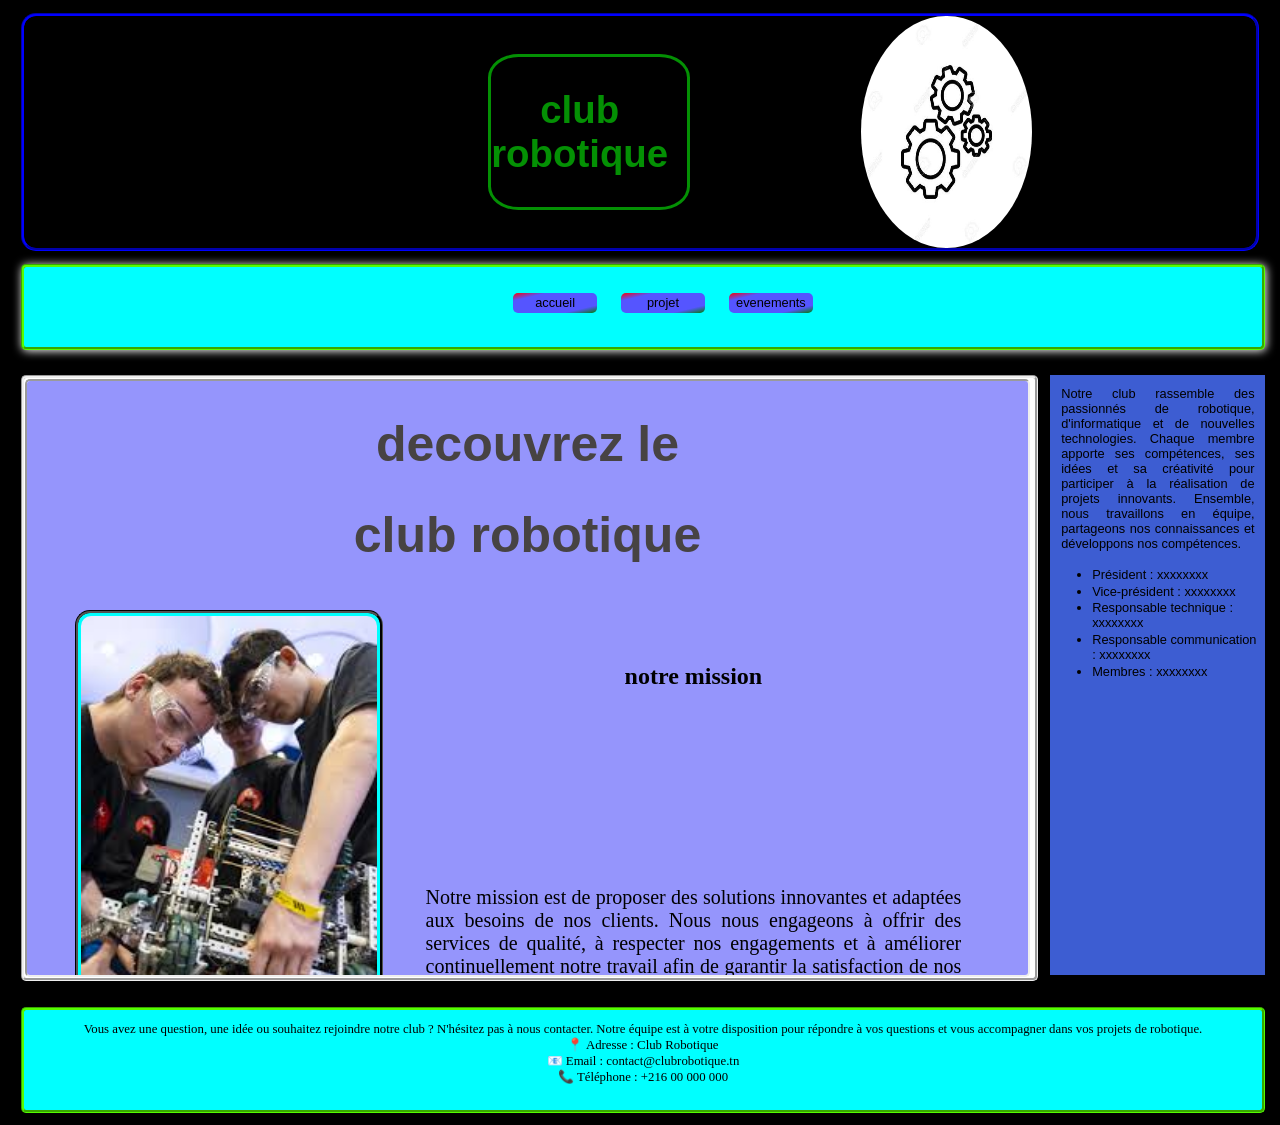
<file: index.html>
<!DOCTYPE html>
<html lang="en">
  <head>
    <meta charset="UTF-8" />
    <meta http-equiv="X-UA-Compatible" content="IE=edge" />
    <meta name="viewport" content="width=device-width, initial-scale=1.0" />
    <title>group robotique</title>
    <link rel="stylesheet" href="style/style.pc.css" media="screen and (min-width: 769px)">
    <link rel="stylesheet" href="style/style.mobile.css" media="screen and (max-width: 768px)">
  </head>
  <body>
    <header>
      <h3 id="txt1">club <br>robotique</h3>
      <img src="images/tp2_n1_images.jpg" alt="" id="img1">
    </header>
    <nav>
      <center>
      <ul>
        <li class="li"><a target="pg1" href="page/accuei.html">accueil</a></li>
        <li class="li"><a target="pg1" href="page/projat.html">projet</a></li>
        <li class="li"><a target="pg1" href="page/evenements.html">evenements</a></li>
      </ul>
      </center>
    </nav>
    <div>
    <aside>
      <iframe src="page/accuei.html" name="pg1"></iframe>
    </aside>
    <main>
      <p id="p1">
        Notre club rassemble des passionnés de robotique, d'informatique et de nouvelles technologies. Chaque membre apporte ses compétences, ses idées et sa créativité pour participer à la réalisation de projets innovants. Ensemble, nous travaillons en équipe, partageons nos connaissances et développons nos compétences.
      </p>
      <ul id="ul">
        <li class="li2">Président                 : xxxxxxxx</li>
        <li class="li2">Vice-président            : xxxxxxxx</li>
        <li class="li2">Responsable technique     : xxxxxxxx</li>
        <li class="li2">Responsable communication : xxxxxxxx</li>
        <li class="li2">Membres                   : xxxxxxxx</li>
      </ul>
    </main>
    </div>
    <footer>
      <p id="p2">Vous avez une question, une idée ou souhaitez rejoindre notre club ? N'hésitez pas à nous contacter. Notre équipe est à votre disposition pour répondre à vos questions et vous accompagner dans vos projets de robotique.

      <br>  📍 Adresse : Club Robotique
      <br>  📧 Email : contact@clubrobotique.tn
      <br>  📞 Téléphone : +216 00 000 000</p>
    </footer>
  </body>
</html>
</file>
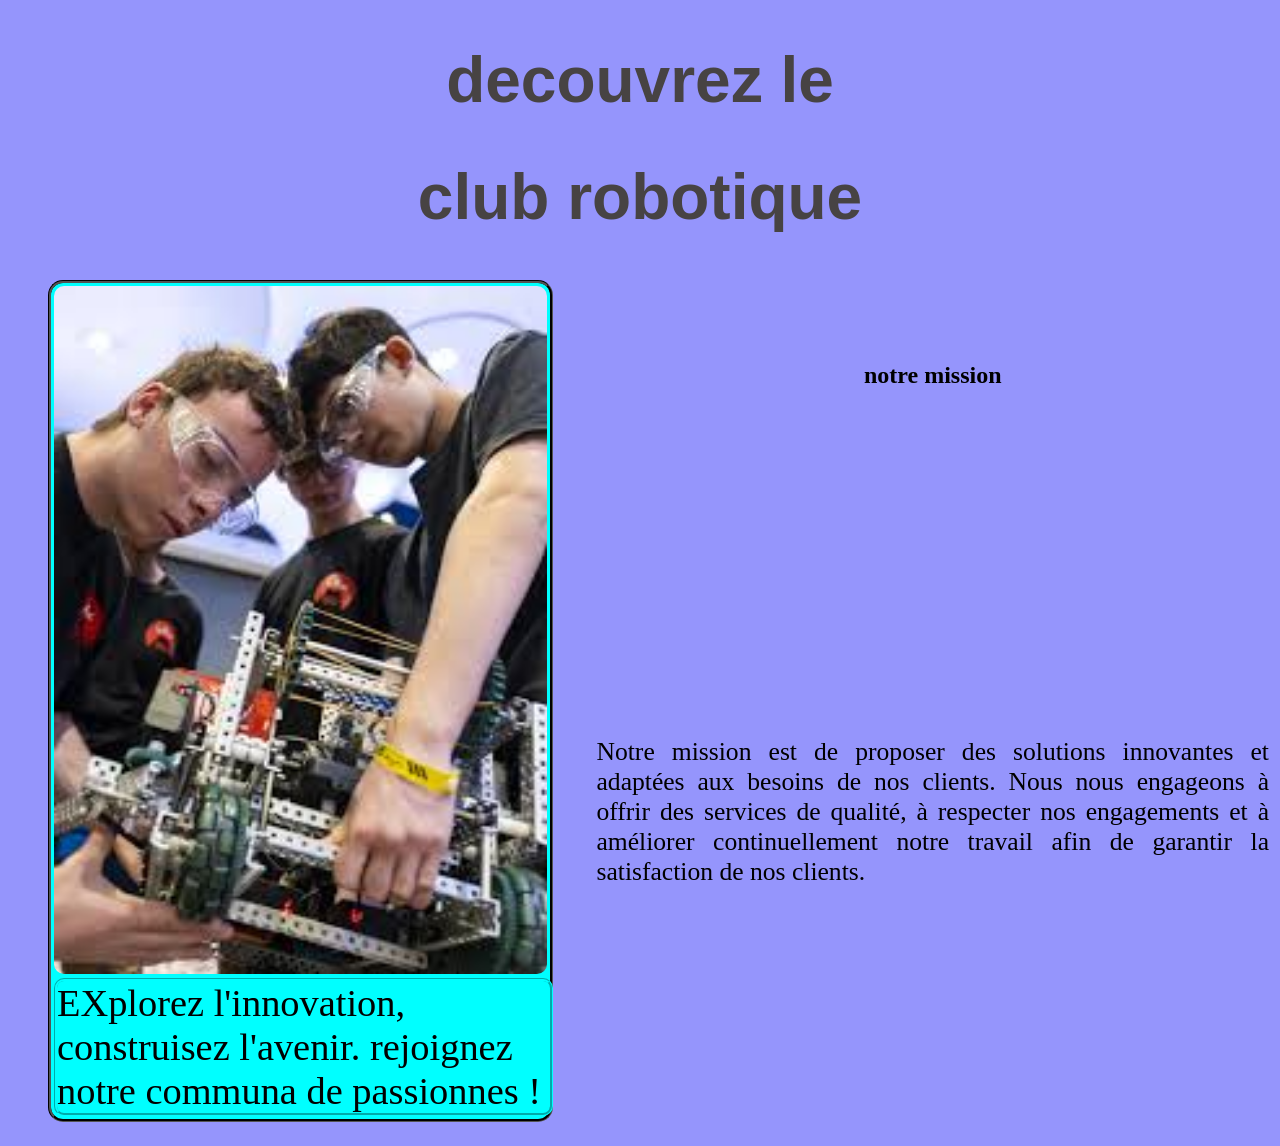
<file: accuei.html>
<!DOCTYPE html>
<html lang="en">
<head>
    <meta charset="UTF-8">
    <meta http-equiv="X-UA-Compatible" content="IE=edge">
    <meta name="viewport" content="width=device-width, initial-scale=1.0">
    <title>Document</title>
</head>
<body>
    <h1>decouvrez le</h1>
    <h1>club robotique</h1>
    <div>
    <figure>
      <img src="images/tp2_n2_images.jpg" alt="" id="img2" >
      <figcaption>EXplorez l'innovation, construisez l'avenir. rejoignez notre communa de passionnes !</figcaption>
    </figure>
    <table>
      <tr><th><h2>notre mission</h2></th></tr>
      <tr><td><p>Notre mission est de proposer des solutions innovantes et adaptées aux besoins de nos clients. Nous nous engageons à offrir des services de qualité, à respecter nos engagements et à améliorer continuellement notre travail afin de garantir la satisfaction de nos clients.</p></td></tr>
    </table>
    </div>
</body>
<style>
  h1{
    font-size: 2vw;
    text-align: center;
    color: rgb(71, 67, 67);
    font-size: 5vw;
    margin-bottom: 30px;
    font-family: -apple-system, BlinkMacSystemFont, 'Segoe UI', Roboto, Oxygen, Ubuntu, Cantarell, 'Open Sans', 'Helvetica Neue', sans-serif;
      animation-name: th1;
      animation-duration: 2s;
      animation-iteration-count: infinite;
  }
  @keyframes th1 {
      0%{color: rgb(255, 255, 255);}
      18%{color: rgb(255, 255, 0);}
      36%{color: rgb(255,0, 0);}
      54%{color: rgb(0, 0, 0)red;}
      72%{color: rgb(0, 0, 255);}
      90%{color: rgb(0, 255, 255);}
      100%{color: rgb(255,255, 255);}
  }
  body{
    background-color: rgb(149, 149, 252);
  
  }
  img{
    border-radius: 10px;
    width: 100%;
  }
  figcaption{
    width: 100%;
    font-size: 3vw;
    border-radius: 10px;
    border-style: groove;
    border-color: aqua;
    
  }
  figure{
    background-color: aqua;
    border-radius: 15px;
    border-style: groove;
    border-color: black;
    border-width: 3px;
    width: 40%;
    padding: 3px;
    height: 100%;
  }
  div{
    display: flex;
  }
  p{
    text-align: justify;
    font-size: 2vw;
  }
  table{
    width: 55%;
  }
</style>
</html>
</file>
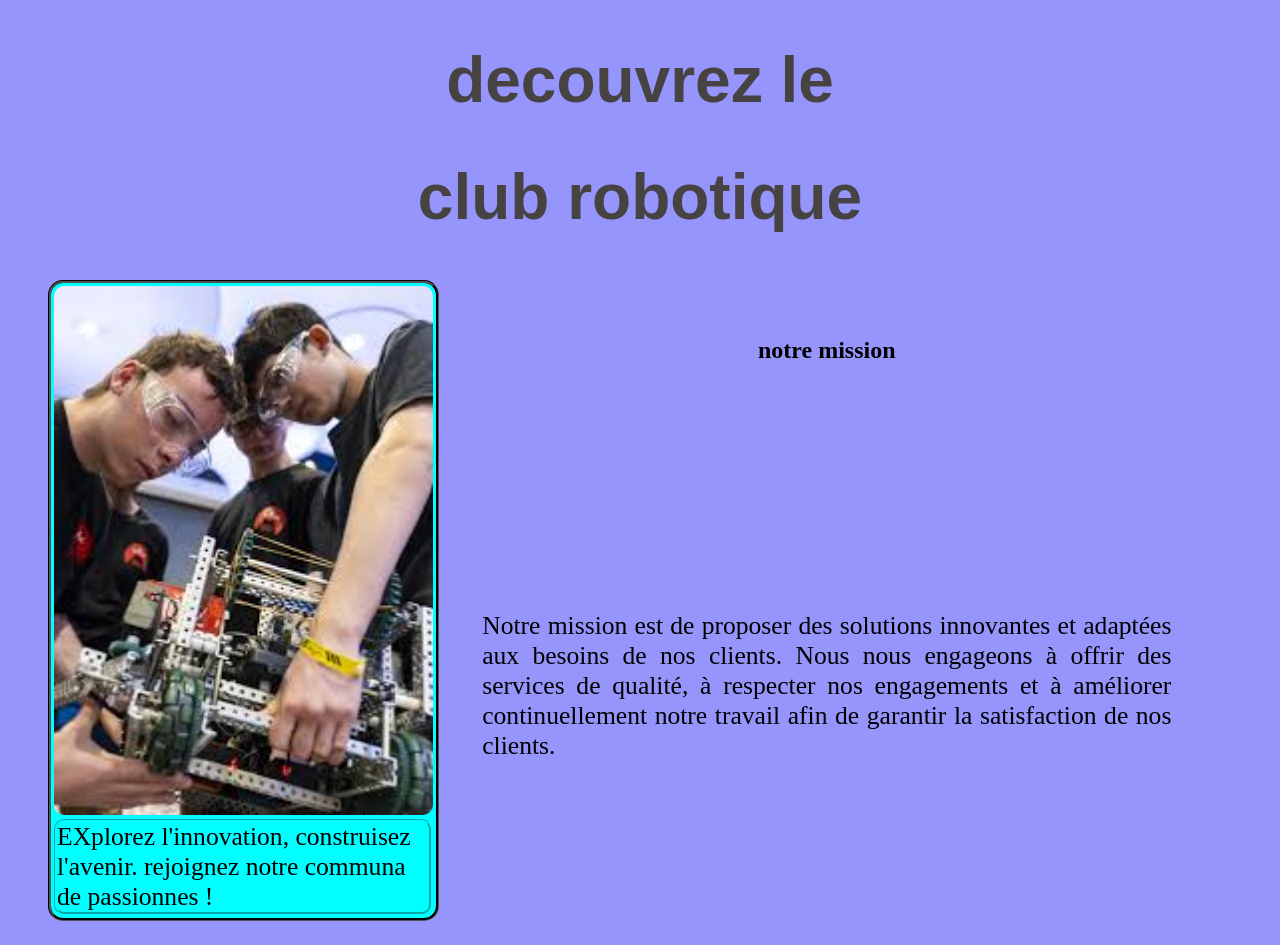
<file: page/accuei.html>
<!DOCTYPE html>
<html lang="en">
<head>
    <meta charset="UTF-8">
    <meta http-equiv="X-UA-Compatible" content="IE=edge">
    <meta name="viewport" content="width=device-width, initial-scale=1.0">
    <title>Document</title>
    <link rel="stylesheet" href="../style/style_pages.pc.css" media="screen and (min-width: 769px)">
    <link rel="stylesheet" href="../style/style_pages.mobile.css" media="screen and (max-width: 768px)">
</head>
<body>
    <h1>decouvrez le</h1>
    <h1>club robotique</h1>
    <div>
    <figure>
      <img src="../images/tp2_n2_images.jpg" alt="" id="img2" >
      <figcaption>EXplorez l'innovation, construisez l'avenir. rejoignez notre communa de passionnes !</figcaption>
    </figure>
    <table>
      <tr><th><h2>notre mission</h2></th></tr>
      <tr><td><p>Notre mission est de proposer des solutions innovantes et adaptées aux besoins de nos clients. Nous nous engageons à offrir des services de qualité, à respecter nos engagements et à améliorer continuellement notre travail afin de garantir la satisfaction de nos clients.</p></td></tr>
    </table>
    </div>
</body>
</html>
</file>
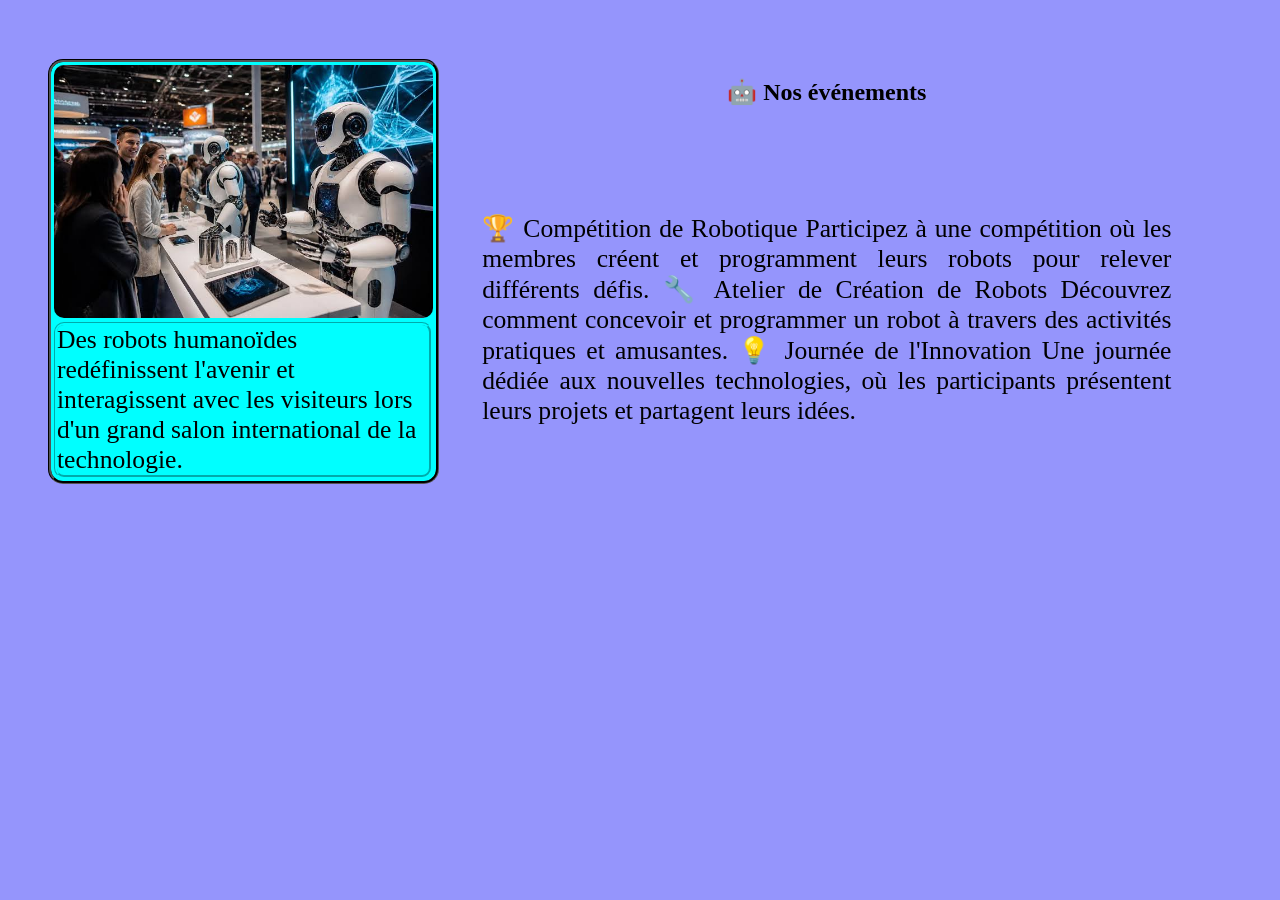
<file: page/evenements.html>
<!DOCTYPE html>
<html lang="en">
<head>
    <meta charset="UTF-8">
    <meta http-equiv="X-UA-Compatible" content="IE=edge">
    <meta name="viewport" content="width=device-width, initial-scale=1.0">
    <title>Document</title>
    <link rel="stylesheet" href="../style/style_pages.pc.css" media="screen and (min-width: 769px)">
    <link rel="stylesheet" href="../style/style_pages.mobile.css" media="screen and (max-width: 768px)">
</head>
<body>
    <h1></h1>
    <h1></h1>
    <div>
    <figure>
      <img src="../images/tp2_n4_images.jpg" alt="" id="img2" >
      <figcaption>Des robots humanoïdes redéfinissent l'avenir et interagissent avec les visiteurs lors d'un grand salon international de la technologie.</figcaption>
    </figure>
    <table>
      <tr><th><h2>🤖 Nos événements</h2></th></tr>
      <tr><td><p>🏆 Compétition de Robotique
        Participez à une compétition où les membres créent et programment leurs robots pour relever différents défis.
        
        🔧 Atelier de Création de Robots
        Découvrez comment concevoir et programmer un robot à travers des activités pratiques et amusantes.
        
        💡 Journée de l'Innovation
        Une journée dédiée aux nouvelles technologies, où les participants présentent leurs projets et partagent leurs idées.</p></td></tr>
    </table>
    </div>
</body>
</html>
</file>
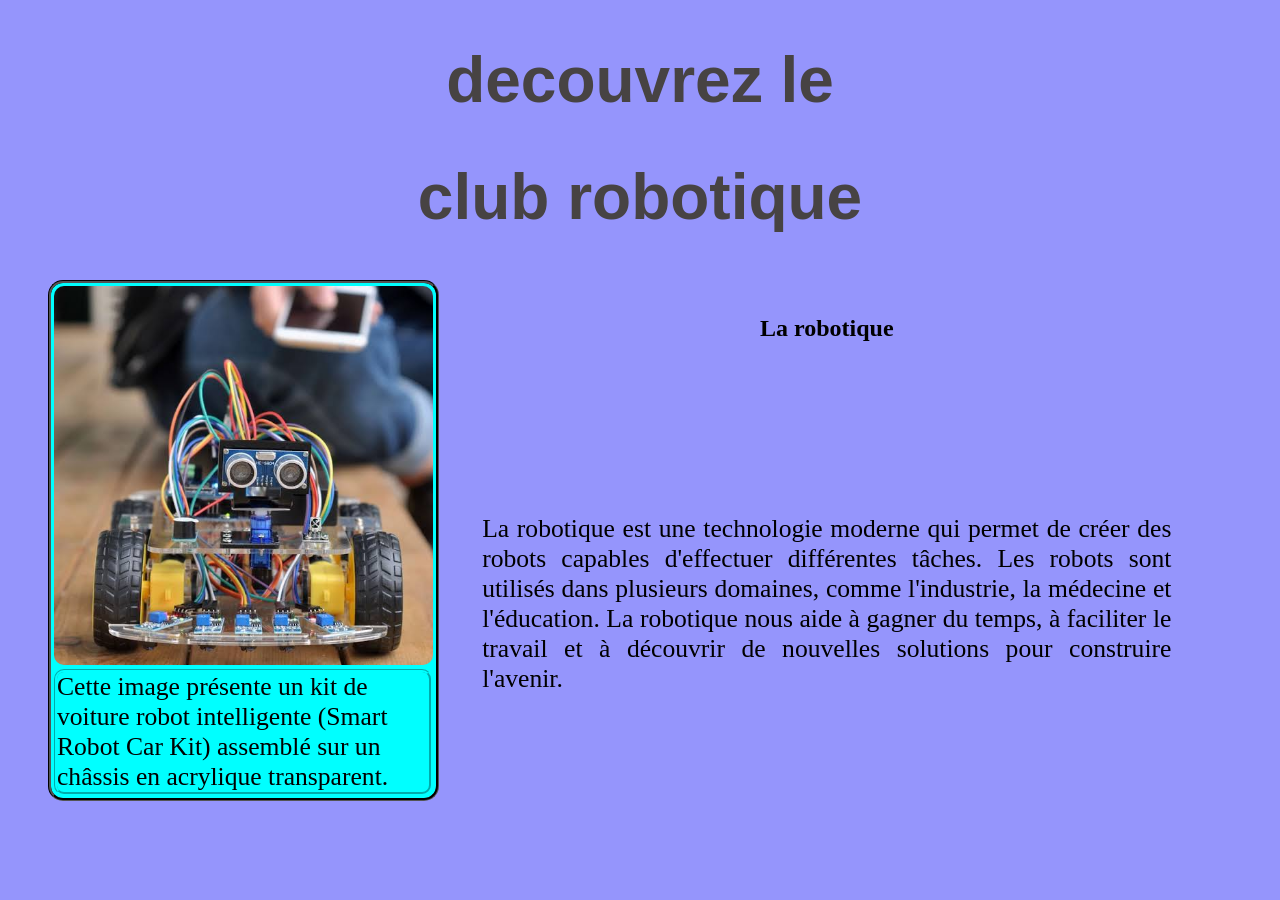
<file: page/projat.html>
<!DOCTYPE html>
<html lang="en">
<head>
    <meta charset="UTF-8">
    <meta http-equiv="X-UA-Compatible" content="IE=edge">
    <meta name="viewport" content="width=device-width, initial-scale=1.0">
    <title>Document</title>
    <link rel="stylesheet" href="../style/style_pages.pc.css" media="screen and (min-width: 769px)">
    <link rel="stylesheet" href="../style/style_pages.mobile.css" media="screen and (max-width: 768px)">
</head>
<body>
    <h1>decouvrez le</h1>
    <h1>club robotique</h1>
    <div>
    <figure>
      <img src="../images/tp2_n3_images.jpg" alt="" id="img2" >
      <figcaption>Cette image présente un kit de voiture robot intelligente (Smart Robot Car Kit) assemblé sur un châssis en acrylique transparent.</figcaption>
    </figure>
    <table>
      <tr><th><h2>La robotique</h2></th></tr>
      <tr><td><p>La robotique est une technologie moderne qui permet de créer des robots capables d'effectuer différentes tâches. Les robots sont utilisés dans plusieurs domaines, comme l'industrie, la médecine et l'éducation. La robotique nous aide à gagner du temps, à faciliter le travail et à découvrir de nouvelles solutions pour construire l'avenir.</p></td></tr>
    </table>
    </div>
</body>
</html>
</file>
<file: style/style.pc.css>
#img1{
    width: 20%;
    border-radius: 100%;
    margin-left: 20%;
}
#txt1{
    width: 23%;
    display:flex;
    font-family: 'Trebuchet MS', 'Lucida Sans Unicode', 'Lucida Grande', 'Lucida Sans', Arial, sans-serif;
    margin-left: 10%;
    align-items: center;
    font-size:3vw;
    border: 3px solid rgb(4, 144, 4);
    border-radius: 15%;
    text-align: center;
    height: 150px;
    color: rgb(4, 144, 4);
}
header{
    margin: 1%;
    display:flex;
    border-radius: 15px;
    border-style:groove;
    border-width: 4%;
    border-color: blue;
    animation-duration: 1s;
    animation-name: tp1;
    animation-iteration-count: infinite;
    padding-left: 30%;
}
@keyframes tp1 {
    0%{background: linear-gradient(to right, green, blue, red );}
    33%{background: linear-gradient(to right, red, green, blue);}
    66%{background: linear-gradient(to right, blue, red,green );}
    100%{background: linear-gradient(to right, green, blue, red );}
}
body{
    background-color: rgb(0, 0, 0);
}
.li{
    display: inline-block;
    background: linear-gradient(to bottom right, red, transparent 20%),
               linear-gradient(to top left, green, transparent 20%);
    background-color: rgb(85, 85, 255);
    width: 7%;
    height: 20px;
    align-items: center;
    border-radius: 5px;
    margin: 10px;
}
a{
    text-decoration: none;
    font-family: 'Segoe UI', Tahoma, Geneva, Verdana, sans-serif;
    font-size: 1vw;
    color: black;
}
.li:hover{
    background-color: rgb(52, 95, 95);
    
}
a:hover{
    font-size: 90%;
}
nav{
    background-color: aqua;
    width: 98%;
    margin: 1%;
    height: 80px;
    border-style: groove;
    border-color: rgb(85, 252, 1);
    border-radius: 5px;
    box-shadow: 1px 1px 10px #ffffff;
}
aside{
    border-style: groove;
    border-color: rgb(#FFFFFF);
    border-radius: 5px;
    background-color: #ffffff;
    margin: 1%;
    width: 80%;
    height:600px;
}
iframe{
    width: 99%;
    height: 99%;
    background-color: #ffffff;
    margin: 1px;
    border-radius: 5px;
}
div{
    display: flex;
}
main{
    width: 17%;
    background-color: #3d5dd2;
    height: 600px;
    margin-top: 1%;
}
footer{
    background-color: aqua;
    width: 98%;
    margin: 1%;
    border-style: groove;
    border-color: rgb(85, 252, 1);
    border-radius: 5px;
    height: 100px;
    text-align: center;
}
.ul{
    margin: 20%;
}
.li2{
    margin: 1%;
    font-size: 1vw;
    font-family: 'Segoe UI', Tahoma, Geneva, Verdana, sans-serif;
}
#p1{
    margin: 5%;
    font-size: 1vw;
    font-family: 'Segoe UI', Tahoma, Geneva, Verdana, sans-serif;
    text-align: justify;
}
#p2{
    margin: 1%;
    font-size: 1vw;
}
</file>
<file: style/style.mobile.css>
#img1{
    width: 40%;
    border-radius: 100%;
    margin-left: 20%;
}
#txt1{
    width: 45%;
    display:flex;
    font-family: 'Trebuchet MS', 'Lucida Sans Unicode', 'Lucida Grande', 'Lucida Sans', Arial, sans-serif;
    margin-left: -30%;
    align-items: center;
    font-size:6vw;
    border: 3px solid rgb(4, 144, 4);
    border-radius: 15%;
    text-align: center;
    height: 150px;
    color: rgb(4, 144, 4);
}
header{
    margin: 1%;
    display:flex;
    border-radius: 15px;
    border-style:groove;
    border-width: 4%;
    border-color: blue;
    animation-duration: 1s;
    animation-name: tp1;
    animation-iteration-count: infinite;
    padding-left: 30%;
}
@keyframes tp1 {
    0%{background: linear-gradient(to right, green, blue, red );}
    33%{background: linear-gradient(to right, red, green, blue);}
    66%{background: linear-gradient(to right, blue, red,green );}
    100%{background: linear-gradient(to right, green, blue, red );}
}
body{
    background-color: rgb(0, 0, 0);
}
.li{
    display: inline-block;
    background: linear-gradient(to bottom right, red, transparent 20%),
               linear-gradient(to top left, green, transparent 20%);
    background-color: rgb(85, 85, 255);
    width: 25%;
    height: 40px;
    align-items: center;
    border-radius: 5px;
    margin: 10px;
}
a{
    text-decoration: none;
    font-family: 'Segoe UI', Tahoma, Geneva, Verdana, sans-serif;
    font-size: 4vw;
    color: black;
    width: 100px;
    height: 40px;
}
.li:hover{
    background-color: rgb(52, 95, 95);
    
}

nav{
    background-color: aqua;
    width: 98%;
    margin: 1%;
    height: 80px;
    border-style: groove;
    border-color: rgb(85, 252, 1);
    border-radius: 5px;
    box-shadow: 1px 1px 10px #ffffff;
}
aside{
    border-style: groove;
    border-color: rgb(#FFFFFF);
    border-radius: 5px;
    background-color: #ffffff;
    margin: 1%;
    width: 98%;
    height:600px;
}
iframe{
    width: 99%;
    height: 99%;
    background-color: #ffffff;
    margin: 1px;
    border-radius: 5px;
}
main{
    width: 98%;
    background-color: #3d5dd2;
    height: 420px;
    margin-left:1%;
    border-radius: 5px;
    border-style: solid;
    border-color: aqua;
}
footer{
    background-color: aqua;
    width: 98%;
    margin: 1%;
    border-style: groove;
    border-color: rgb(85, 252, 1);
    border-radius: 5px;
    height: 200px;
    text-align: center;
}
.ul{
    margin: 20%;
}
.li2{
    margin: 1%;
    font-size: 3vw;
    font-family: 'Segoe UI', Tahoma, Geneva, Verdana, sans-serif;
}
#p1{
    margin: 5%;
    font-size: 3.5vw;
    font-family: 'Segoe UI', Tahoma, Geneva, Verdana, sans-serif;
    text-align: justify;
}
#p2{
    margin: 5%;
    font-size: 3vw;
}
</file>
<file: style/style_pages.pc.css>
h1{
    font-size: 2vw;
    text-align: center;
    color: rgb(71, 67, 67);
    font-size: 5vw;
    margin-bottom: 30px;
    font-family: -apple-system, BlinkMacSystemFont, 'Segoe UI', Roboto, Oxygen, Ubuntu, Cantarell, 'Open Sans', 'Helvetica Neue', sans-serif;
      animation-name: th1;
      animation-duration: 2s;
      animation-iteration-count: infinite;
  }
  @keyframes th1 {
      0%{color: rgb(255, 255, 255);}
      18%{color: rgb(255, 255, 0);}
      36%{color: rgb(255,0, 0);}
      54%{color: rgb(0, 0, 0);}
      72%{color: rgb(0, 0, 255);}
      90%{color: rgb(0, 255, 255);}
      100%{color: rgb(255,255, 255);}
  }
  body{
    background-color: rgb(149, 149, 252);
  
  }
  img{
    border-radius: 10px;
    width: 100%;
  }
  figcaption{
    width: 98%;
    font-size: 2vw;
    border-radius: 10px;
    border-style: groove;
    border-color: aqua;
    
  }
  figure{
    background-color: aqua;
    border-radius: 15px;
    border-style: groove;
    border-color: black;
    border-width: 3px;
    width: 30%;
    padding: 3px;
    height: 100%;
  }
  div{
    display: flex;
  }
  p{
    text-align: justify;
    font-size: 2vw;
  }
  table{
    width: 55%;
  }
</file>
<file: style/style_pages.mobile.css>
h1{
    font-size: 40vw;
    text-align: center;
    color: rgb(71, 67, 67);
    font-size: 5vw;
    margin-bottom: 30px;
    font-family: -apple-system, BlinkMacSystemFont, 'Segoe UI', Roboto, Oxygen, Ubuntu, Cantarell, 'Open Sans', 'Helvetica Neue', sans-serif;
      animation-name: th1;
      animation-duration: 2s;
      animation-iteration-count: infinite;
  }
  @keyframes th1 {
      0%{color: rgb(255, 255, 255);}
      18%{color: rgb(255, 255, 0);}
      36%{color: rgb(255,0, 0);}
      54%{color: rgb(0, 0, 0)red;}
      72%{color: rgb(0, 0, 255);}
      90%{color: rgb(0, 255, 255);}
      100%{color: rgb(255,255, 255);}
  }
  body{
    background-color: rgb(149, 149, 252);
  
  }
  img{
    border-radius: 10px;
    width: 100%;
  }
  figcaption{
    width: 98%;
    font-size: 4vw;
    border-radius: 10px;
    border-style: groove;
    border-color: aqua;
    
  }
  figure{
    background-color: aqua;
    border-radius: 15px;
    border-style: groove;
    border-color: black;
    border-width: 3px;
    width: 30%;
    padding: 3px;
    height: 100%;
  }
  div{
    display: flex;
  }
  p{
    text-align: justify;
    font-size: 4vw;
  }
  table{
    width: 55%;
  }
</file>
